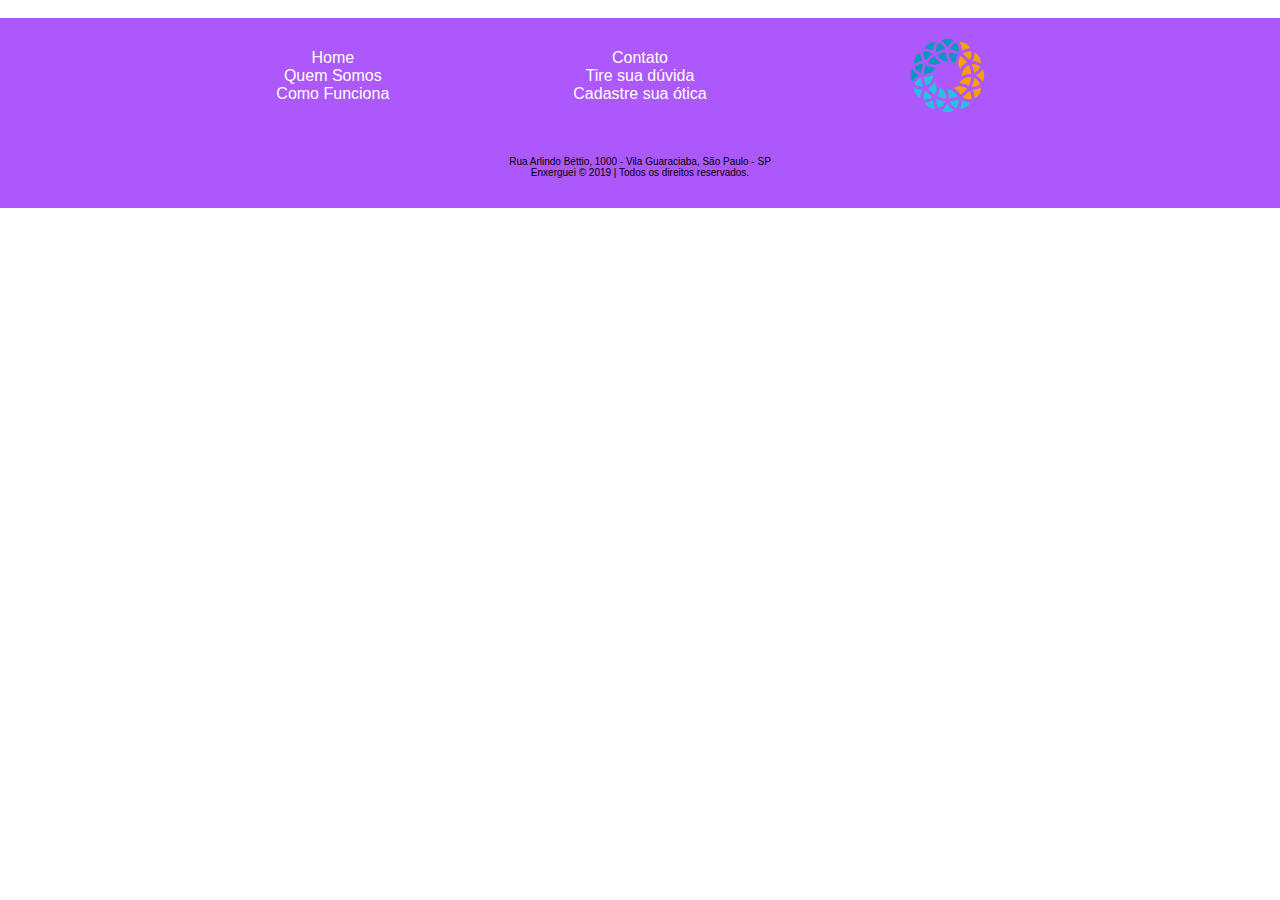
<file: footeri.html>
<!DOCTYPE html>
<html lang="pt-br">    
    <head>
        <meta charset="utf-8">
        <meta name="viewport" content="width=device-width, initial-scale=1.0">
        <meta http-equiv="X-UA-Compatible" content="ie=edge">
         <!-- link css -->
        <link rel="stylesheet" href="styles.css">
        <!-- link js -->
        <script defer src="script.js"></script> 
        <title>Enxergue(i)</title>
    </head>
    <br>
    <footer class = "footer">
        <main class = "footer_main">
            <div class = "coluna_footer">
                <a href="?pagina=home">Home</a>
                <a href="?pagina=quemsomos">Quem Somos</a>
                <a href="?pagina=comofunciona">Como Funciona</a>
                
                
            </div>

            <div class = "coluna_footer">
                    <a href="?pagina=contato">Contato</a>
                    <a href="?pagina=contato">Tire sua dúvida</a>
                    <a href="?pagina=cadastro_empresai">Cadastre sua ótica</a>
            </div>

            <div class = "coluna_footer">
                    <img class="footer_logo" src="Logo_EACH-USP.svg.png">
            </div>
            
            <div class="rodape content has-text-centered">
            <p>
                <br><br><br>Rua Arlindo Béttio, 1000 - Vila Guaraciaba, São Paulo - SP <br>
                Enxerguei © 2019 | Todos os direitos reservados. 
            </p>
            </div>

        </main>
            
        
    </footer>
</html>
</file>
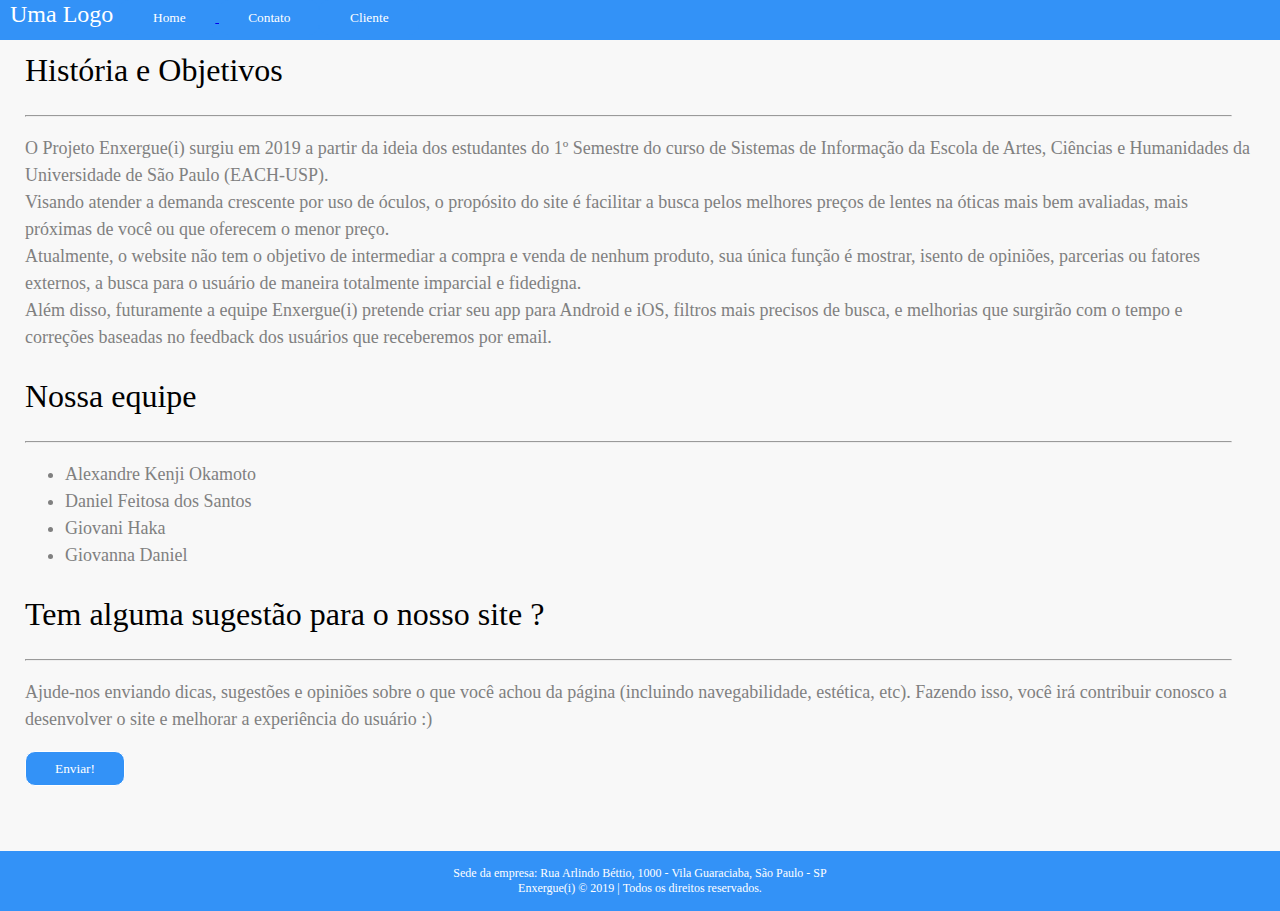
<file: quem-somos.html>
<!DOCTYPE html>
<html lang ="pt-BR">
<head>
    <meta charset='utf-8'>
    <meta http-equiv='X-UA-Compatible' content='IE=edge'>
    <title>Quem Somos</title>
    <meta name='viewport' content='width=device-width, initial-scale=1'>
    <link rel='stylesheet' type='text/css' media='screen' href='quem-somos.css'>
</head>
<body>
    <header>
        <span>
            Uma Logo
        </span>
        <a href="index.html">
            <button class="buttonHeader">Home</button>
        </a>
        <button class="buttonHeader">Contato</button>
        <button class="buttonHeader">Cliente</button>
    </header>
    <main>
        <!--O texto a seguir é apenas um "protótipo", estando sujeito a complementações ou exclusões-->
        <h2>História e Objetivos</h2>
        <hr align=left> <!--Linha divisória-->
        <p>
            O Projeto Enxergue(i) surgiu em 2019 a partir da ideia dos estudantes do 1º Semestre do curso de Sistemas de Informação da Escola
            de Artes, Ciências e Humanidades da Universidade de São Paulo (EACH-USP).<br>
            Visando atender a demanda crescente por uso de óculos, o propósito do site é facilitar a busca pelos melhores preços de lentes na óticas
            mais bem avaliadas, mais próximas de você ou que oferecem o menor preço.<br>
            Atualmente, o website não tem o objetivo de intermediar a compra e venda de nenhum produto, sua única função é mostrar, isento de opiniões,
            parcerias ou fatores externos, a busca para o usuário de maneira totalmente imparcial e fidedigna.<br>
            Além disso, futuramente a equipe Enxergue(i) pretende criar seu app para Android e iOS, filtros mais precisos de busca, e melhorias que 
            surgirão com o tempo e correções baseadas no feedback dos usuários que receberemos por email. 

        </p>

        <h2>Nossa equipe</h2>
        <hr align=left> <!--Linha divisória-->
        <p>
            <ul>
                <li>Alexandre Kenji Okamoto</li>
                <li>Daniel Feitosa dos Santos</li>
                <li>Giovani Haka</li>
                <li>Giovanna Daniel</li>
            </ul>

        </p>

        <h2> Tem alguma sugestão para o nosso site ?</h2>
        <hr align=left> <!--Linha divisória-->
        <p>
            Ajude-nos enviando dicas, sugestões e opiniões sobre o que você achou da página (incluindo navegabilidade, estética, etc).
            Fazendo isso, você irá contribuir conosco a desenvolver o site e melhorar a experiência do usuário :)
        </p>
        <a href="mailto:danielsantosv8@usp.com?subject=Sugestão%20Enxerguei%20|%20Projeto%20FSI"> <!--Chamando cliente outlook-->
            <button class="buttonBody">
                Enviar!
            </button>
        </a>
    </main>
    <footer>
        <br>
        Sede da empresa: Rua Arlindo Béttio, 1000 - Vila Guaraciaba, São Paulo - SP
        <br>
        Enxergue(i) © 2019 | <strong>Todos</strong> os direitos reservados.
    </footer>
</body>
</html>
</file>
<file: styles.css>
body{
    margin: 0;
    background-color: white; /* #F8EFFB*/
}

.logo{
    width:40%;
    margin-left: 60px;
}

.banner{
    background-color:#AC58FA;
}

header{
    background-color:#AC58FA;
    display: flex;
    align-items: center;
    justify-content: space-around;
    font-size: 20px;
    font-family: 'Montserrat', sans-serif;
    height: 100px;
}

header a {
    color: white;
    text-decoration: none;
    font-family: 'Montserrat', sans-serif;
}



.tutorial{
    margin: auto;
    width: 70vw;
    background-color: white;
    display: flex;
    flex-direction: row;
    justify-content: center;
    font-family: 'Montserrat', sans-serif;
}

.tutorial_etapa{
    border-radius: 10px;
    border-style: solid;
    border-width: 1px;
    border-color: #BDBDBD;
    background-color: #F8EFFB;
    width: 90vw;
    flex-direction: column;
    display: flex;
    align-items: center;
    justify-content: space-around;
    font-family: 'Montserrat', sans-serif;
    flex-wrap: wrap;
    margin: 5px;
    padding: 10px;
}

.titulocentral{
    text-align: center;
    font-family: 'Montserrat', sans-serif;
    font-size: 25px;
}

/* Tabela da receita */
.receita{
    border-radius: 10px;
    border-style: solid;
    border-width: 1px;
    border-color: #BDBDBD;
    margin: auto;
    width: 50vw;
    background-color: white;
    align-items: center;
    display: flex;
    flex-direction: row;
    flex-wrap: wrap;
    justify-content: center;
    font-family: 'Montserrat', sans-serif;
}
.imagemolho{
    width: 35%
}

.olhod{
    width: 50%;
    flex-direction: column;
    display: flex;
    align-items: center;
    justify-content: center;
    font-family: 'Montserrat', sans-serif;
    flex-wrap: wrap;
}

.olhoe{
    width: 50%;
    flex-direction: column;
    display: flex;
    align-items: center;
    justify-content: center;
    font-family: 'Montserrat', sans-serif;
    flex-wrap: wrap;
}


.input{
    width: 300px;
    border-radius: 5px;
    font-family: 'Montserrat', sans-serif;
}

.select{
    border-radius: 5px;
    font-family: 'Montserrat', sans-serif;
}

.button{
    border-radius: 5px;
    margin: auto;
    align-items: center;
    display: flex;
    flex-wrap: wrap;
    justify-content: center;
    background-color: white;
    font-family: 'Montserrat', sans-serif;
}

.resultado{
    border-radius: 10px;
    border-style: solid;
    border-width: 1px;
    border-color: #BDBDBD;
    margin: auto;
    border-radius: 10px;
    width: 70vw;
    background-color: white;
    align-items: center;
    display: flex;
    flex-direction: row;
    flex-wrap: wrap;
    justify-content: center;
    font-family: 'Montserrat', sans-serif;
}

.selecao{
    margin: auto;
    width: 50vw;
    align-items: center;
    display: flex;
    flex-direction: row;
    justify-content: center;
    font-family: 'Montserrat', sans-serif;
}

.selecionado{
    border-radius: 10px;
    border-style: solid;
    border-width: 1px;
    border-color: #BDBDBD;
    width: 200px;
    flex-direction: column;
    display: flex;
    align-items: center;
    justify-content: space-around;
    font-family: 'Montserrat', sans-serif;
    flex-wrap: wrap;
    padding: 5px;
    margin: 5px;
    margin-bottom: 10px;
}

.table{
    align-items: center;
    display: flex;
    flex-direction: row;
    flex-wrap: wrap;
    justify-content: center;
    font-family: 'Montserrat', sans-serif;
}

.cadastro_empresai{
    border-radius: 10px;
    border-style: solid;
    border-width: 1px;
    border-color: #BDBDBD;
    width: 400px;
    margin: auto;
    align-items: center;
    display: flex;
    flex-direction: row;
    flex-wrap: wrap;
    justify-content: center;
    font-family: 'Montserrat', sans-serif;
    font-size: 12px;
    
}
    
.cadastro_empresai_1{
    width: 50%;
    flex-direction: column;
    display: flex;
    align-items: center;
    justify-content: center;
    font-family: 'Montserrat', sans-serif;
}

.cadastro_empresai_2{
    width: 50%;
    flex-direction: column;
    display: flex;
    align-items: center;
    justify-content: center;
    font-family: 'Montserrat', sans-serif;
}


.textoquemsomos{
    border-radius: 10px;
    border-style: solid;
    border-width: 1px;
    border-color: #BDBDBD;
    margin: auto;
    width: 70vw;
    background-color: white;
    align-items: center;
    display: flex;
    flex-wrap: wrap;
    justify-content: center;
    font-family: 'Montserrat', sans-serif;
    font-size: 20px;
    font-style: normal;
    padding: 15px;
}

.textocomofunciona{
    border-radius: 10px;
    border-style: solid;
    border-width: 1px;
    border-color: #BDBDBD;
    margin: auto;
    width: 70vw;
    background-color: white;
    align-items: center;
    display: flex;
    flex-wrap: wrap;
    justify-content: center;
    font-family: 'Montserrat', sans-serif;
    font-size: 20px;
    font-style: normal;
    padding: 15px;

}

.login{
    margin: auto;
    width: 50vw;
    align-items: center;
    display: flex;
    flex-direction: row;
    flex-wrap: wrap;
    justify-content: center;
    font-family: 'Montserrat', sans-serif;
}

.buscabar{
    border: none;
    height: 60px;
    font-family: 'Montserrat', sans-serif;
    font-size: 22px;
}

.contato{
    margin: auto;
    width: 50vw;
    align-items: center;
    flex-wrap: wrap;
    justify-content: center;
    font-family: 'Montserrat', sans-serif;
}

.footer a{
    text-decoration: none;
    color: white;
}

.maps{
    width: 800px;
    border-radius: 5px;
    margin: auto;
    align-items: center;
    display: flex;
    flex-wrap: wrap;
    justify-content: center;

}

.footer_main{
    margin: auto;
    width: 80vw;
    align-items: center;
    display: flex;
    flex-direction: row;
    flex-wrap: wrap;
    justify-content: center;
    font-family: 'Montserrat', sans-serif;
}

.coluna_footer{
    width: 30%;
    flex-direction: column;
    display: flex;
    align-items: center;
    text-align: left;
    justify-content: center;
    font-family: 'Montserrat', sans-serif;
    flex-wrap: wrap;
}

.footer_logo{
    width: 25%;
}

.rodape{
    font-family: 'Montserrat', sans-serif;
    font-size: 10px;
}

.footer{ 
    display: flex;
    height: auto;
    padding: 20px;
    text-align: center;
    background-color: #AC58FA;
    font-family: 'Montserrat', sans-serif;
  
}
</file>
<file: quem-somos.css>
html{
    position: relative;
    min-height: 100%;
}
header {
    position: fixed;
    top: 0;
    left: 0;
    right: 0;
    color: #FFFFFF;
    background: #3392f7;
    height: 40px;
    
}
body{
    background: #f8f8f8;
    margin: 0 0 100px;
    padding: 25px;
}
footer{
    background-color: #3392f7;
    height: 60px;
    width: 100%;
    position: absolute;
    left: 0;
    right: 0;
    bottom: 0;
    color: #FFFFFF;
    font-family: "Segoe UI";
    font-size: 12px;
    font-weight: 200;
    text-align: center;
}
/*------------------------------------------------------------------------------------------------*/
span{
    color: #FFFFFF;
    font-family: "Virtual DJ Regular";
    font-size: 24px;
    font-weight: 100;
    padding-left: 10px;
}

p, li{
    font-family: "Segoe UI";
    line-height: 1.5;
    font-size: 18px;
    font-weight: 200;
    color: gray;
}
h2{
    font-family: "Century Gothic";
    font-weight: 100; /*Define a expessura da fonte, 100 é o mínimo*/
    font-size: 32px;
}
hr{
    width: 98%;
    background: gray;
    size: 1;
}
/*------------------------------------------------------------------------------------------------*/
@keyframes mudarCor{/*Evento que define a cor inicial e final da animação*/
    from {background-color: #3392f7;}
    to {background-color: #83baf5;}
}

/*Botões do header*/
.buttonHeader{
    background: #3392f7; /*Azul mais claro que a cor do cabeçalho*/
    margin-right: -4px; /*Diminiu ao máximo a distância entre os botões*/
    border: #FFFFFF;
    height: 35px;
    width: 100px;
    border-radius: 10px;
    font-family: "Century Gothic";
    color: #FFFFFF;
    font-weight: 100;
}
.buttonHeader:hover{ /*Quando o mouse estiver sobre o botão*/
    animation-name: mudarCor; /*Evento*/
    animation-duration: 0.5s;
    background: #83baf5; /*Mantém a cor após o final da animação*/
}

/*Botões do body*/
.buttonBody{
    background: #3392f7; /*Azul mais claro que a cor do cabeçalho*/
    border: #FFFFFF 1px solid;
    height: 35px;
    width: 100px;
    border-radius: 10px;
    font-family: "Century Gothic";
    color: #FFFFFF;
    font-weight: 100;
}
.buttonBody:hover{ /*Quando o mouse estiver sobre o botão*/
    animation-name: mudarCor; /*Evento*/
    animation-duration: 0.5s;
    background: #83baf5; /*Mantém a cor após o final da animação*/
    cursor: pointer;
}
</file>
